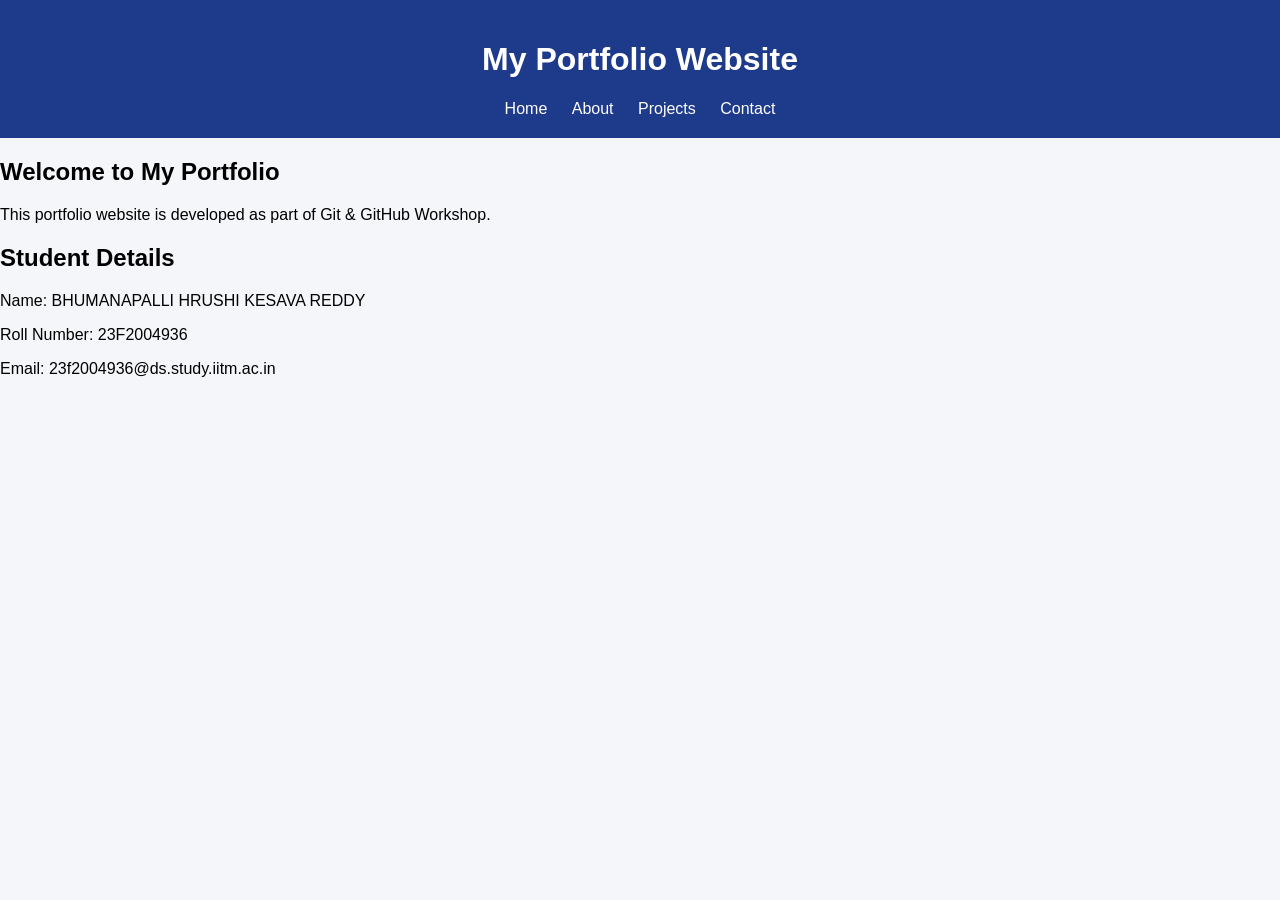
<file: index.html>
<!DOCTYPE html>
<html>
<head>
<title>Portfolio Home</title>
<link rel="stylesheet" href="style.css">
</head>
<body>

<header>
<h1>My Portfolio Website</h1>

<nav>
<a href="index.html">Home</a>
<a href="about.html">About</a>
<a href="projects.html">Projects</a>
<a href="contact.html">Contact</a>
</nav>
</header>

<section>
<h2>Welcome to My Portfolio</h2>
<p>This portfolio website is developed as part of Git & GitHub Workshop.</p>

<h2>Student Details</h2>
<p>Name: BHUMANAPALLI HRUSHI KESAVA REDDY</p>
<p>Roll Number: 23F2004936</p>
<p>Email: 23f2004936@ds.study.iitm.ac.in</p>
</section>

</body>
</html>
</file>
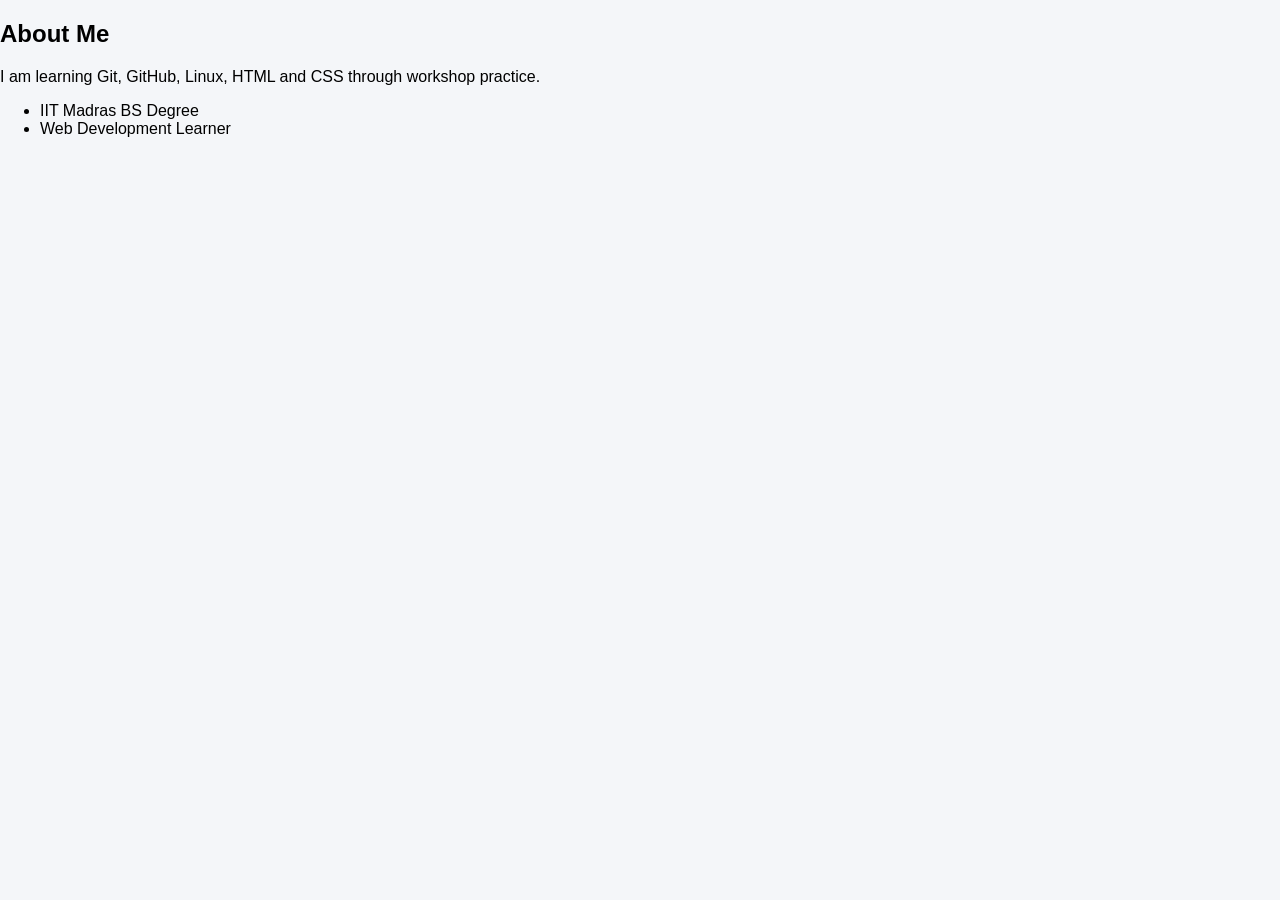
<file: about.html>
<!DOCTYPE html>
<html>
<head>
<title>About</title>
<link rel="stylesheet" href="style.css">
</head>
<body>

<h2>About Me</h2>

<p>
I am learning Git, GitHub, Linux, HTML and CSS through workshop practice.
</p>

<ul>
<li>IIT Madras BS Degree</li>
<li>Web Development Learner</li>
</ul>

</body>
</html>
</file>
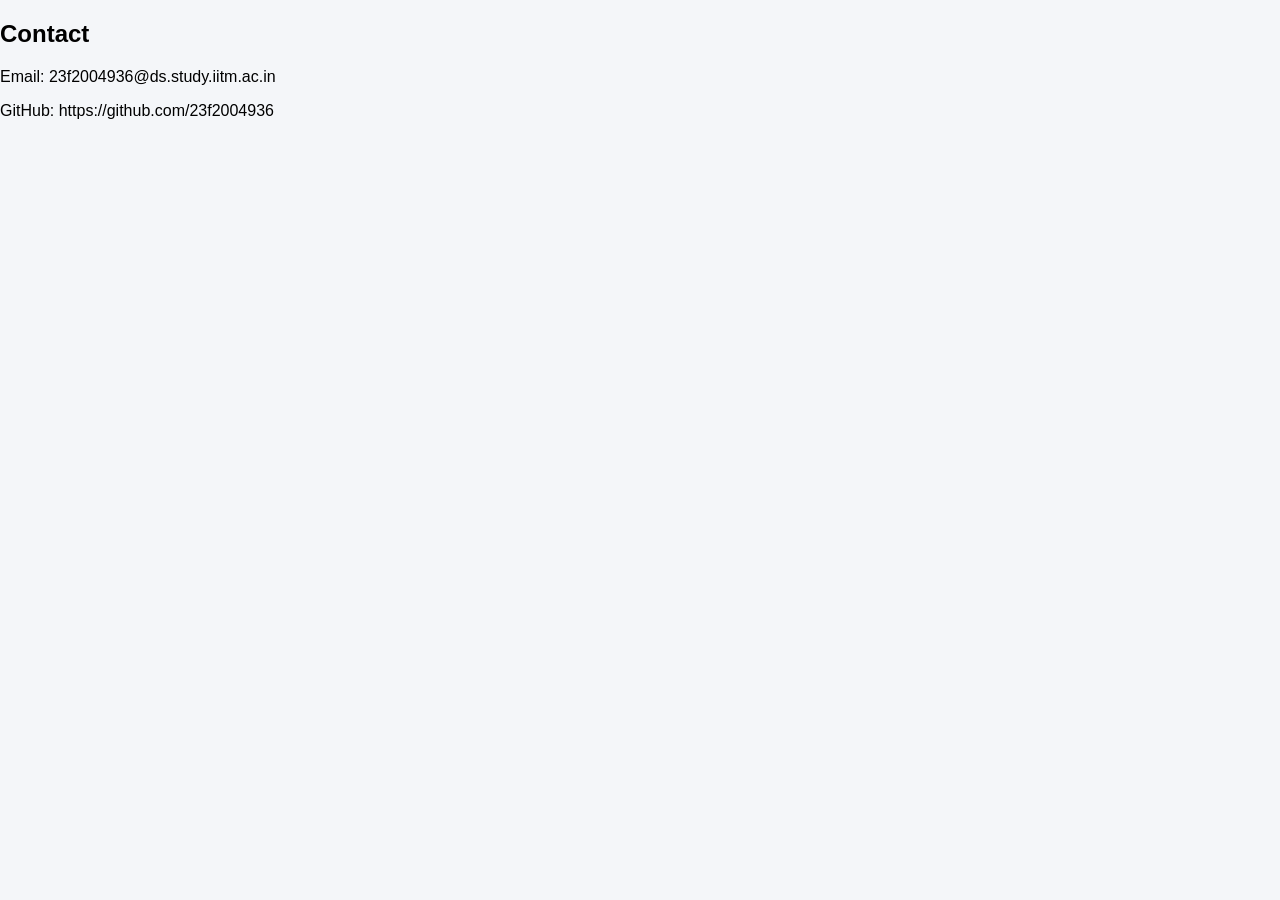
<file: contact.html>
<!DOCTYPE html>
<html>
<head>
<title>Contact</title>
<link rel="stylesheet" href="style.css">
</head>
<body>

<h2>Contact</h2>

<p>Email: 23f2004936@ds.study.iitm.ac.in</p>

<p>
GitHub:
https://github.com/23f2004936
</p>

</body>
</html>
</file>
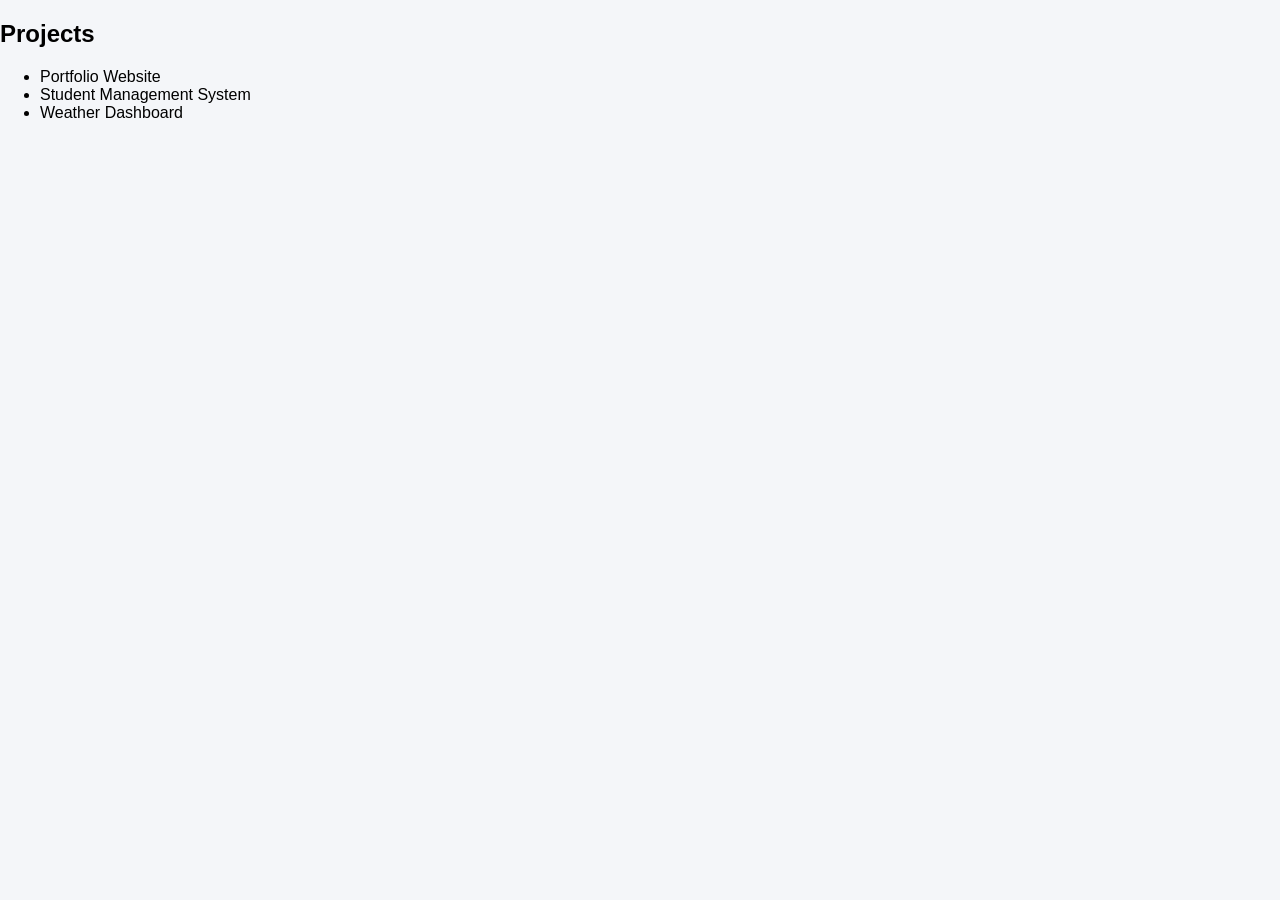
<file: projects.html>
<!DOCTYPE html>
<html>
<head>
<title>Projects</title>
<link rel="stylesheet" href="style.css">
</head>
<body>

<h2>Projects</h2>

<ul>
<li>Portfolio Website</li>
<li>Student Management System</li>
<li>Weather Dashboard</li>
</ul>

</body>
</html>
</file>
<file: style.css>
body{
font-family:Arial;
background:#f4f6f9;
margin:0;
}

header{
background:#1e3a8a;
color:white;
padding:20px;
text-align:center;
}

nav a{
color:white;
margin:10px;
text-decoration:none;
}
</file>
